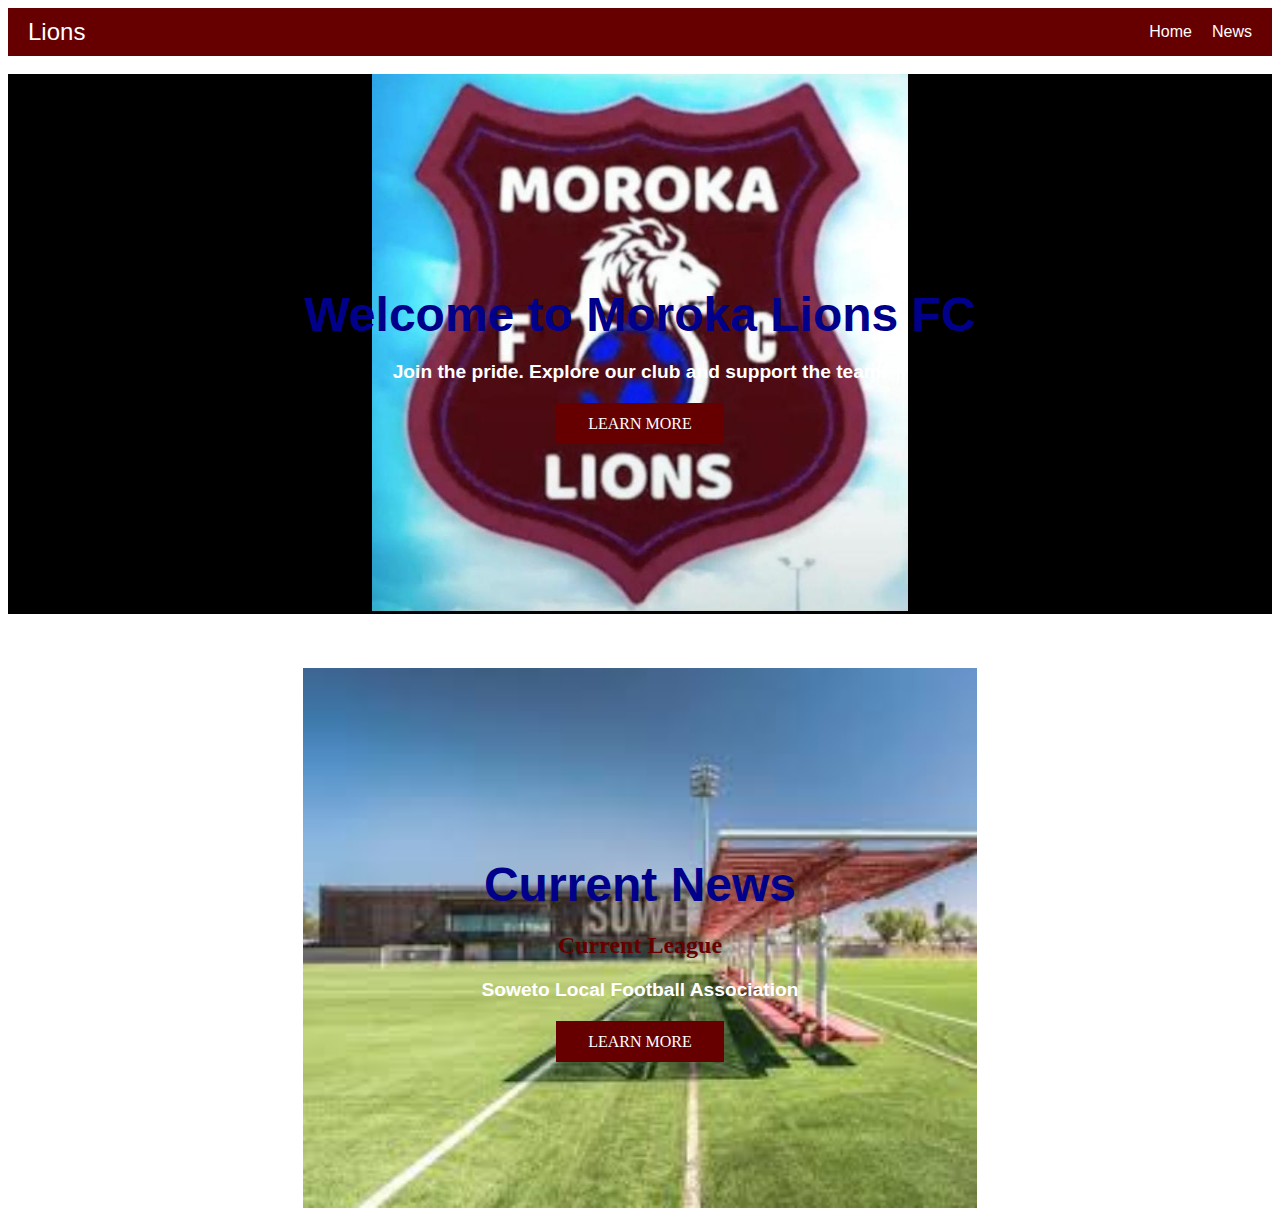
<file: index.html>
<!DOCTYPE html>
<html lang="en">
  <head>
    <link
      rel="apple-touch-icon"
      sizes="180x180"
      href="/images/favicon_io (3)/apple-touch-icon.png"
    />
    <link
      rel="icon"
      type="image/png"
      sizes="32x32"
      href="/images/favicon_io (3)/favicon-32x32.png"
    />
    <link
      rel="icon"
      type="image/png"
      sizes="16x16"
      href="/images/favicon_io (3)/favicon-16x16.png"
    />
    <link rel="manifest" href="/images/favicon_io (3)/site.webmanifest" />
    <meta charset="UTF-8" />
    <meta name="viewport" content="width=device-width, initial-scale=1.0" />
    <link rel="stylesheet" href="index.css" />
    <title>Moroka Lions FC | Home Page</title>
  </head>
  <body>
    <!-- Navbar HTML -->
    <nav class="navbar">
      <div class="container">
        <a href="#" class="logo">Lions</a>
        <div class="menu-icon" id="menu-icon">
          <div></div>
          <div></div>
          <div></div>
        </div>
        <ul class="nav-links" id="nav-links">
          <li><a href="#home">Home</a></li>
          <li><a href="news.html">News</a></li>
        </ul>
      </div>
    </nav>
    <br />

    <main>
      <!--Banner  -->
      <div class="banner">
        <div class="banner-content">
          <h1>Welcome to Moroka Lions FC</h1>
          <p>Join the pride. Explore our club and support the team!</p>
          <a href="about-us.html" class="banner-btn">Learn More</a>
        </div>
      </div>
      <br /><br /><br />
      <section>
        <div class="news-banner">
          <div class="news-content">
            <h1>Current News</h1>
            <section>
              <h2>Current League</h2>
              <p>Soweto Local Football Association</p>
            </section>

            <a href="news.html" class="news">Learn More</a>
          </div>
        </div>
      </section>
    </main>

    <script src="nav.js"></script>
    <!-- Ensure this is at the bottom of the body -->
  </body>
</html>
</file>
<file: index.css>
.navbar {
  display: flex;
  justify-content: space-between;
  align-items: center;
  padding: 10px 20px;
  background-color: #660000;
}

.navbar .container {
  width: 100%;
  display: flex;
  justify-content: space-between;
  align-items: center;
}

.navbar .logo {
  font-size: 24px;
  color: #ffffff;
  text-decoration: none;
  font-family: "Roboto", sans-serif;
}

.navbar .nav-links {
  list-style: none;
  display: flex;
  gap: 20px;
  margin: 0;
  padding: 0;
}

.navbar .nav-links li {
  display: inline-block;
}

.navbar .nav-links a {
  color: white;
  text-decoration: none;
  font-family: "Roboto", sans-serif;
}

.navbar .menu-icon {
  display: none;
  cursor: pointer;
  flex-direction: column;
  gap: 5px;
}

.navbar .menu-icon div {
  width: 25px;
  height: 3px;
  background-color: white;
}

/* Mobile styles */
@media screen and (max-width: 768px) {
  .navbar .nav-links {
    display: none;
    flex-direction: column;
    background-color: #660000;
    position: absolute;
    top: 60px;
    right: 0;
    width: 100%;
    padding: 10px;
    box-shadow: 0px 8px 16px rgba(0, 0, 0, 0.2);
  }

  .navbar .nav-links.show {
    display: flex;
  }

  .navbar .nav-links li {
    margin: 10px 0;
    text-align: center;
  }

  .navbar .menu-icon {
    display: flex;
  }

  .navbar .menu-icon div {
    background-color: white;
  }
}
.banner {
  background: url("images/logo.jpg") no-repeat center center/cover;
  background-size: contain; /* Adjusts the image size */
  background-color: #000; /* Fallback color */
  height: 60vh;
  display: flex;
  justify-content: center;
  align-items: center;
  color: #fff;
  text-align: center;
}

.banner-content h1 {
  font-size: 3rem;
  margin-bottom: 1rem;
  color: #00008b;
  font-family: "Poppins", sans-serif;
  font-weight: 800;
  font-style: normal;
}

.banner-content p {
  font-size: 1.2rem;
  margin-bottom: 2rem;
  color: white;
  font-family: "Poppins", sans-serif;
  font-weight: 700;
  font-style: normal;
}

.banner-btn {
  background-color: #660000;
  color: #fff;
  padding: 0.75rem 2rem;
  text-transform: uppercase;
  border: none;
  cursor: pointer;
  font-size: 1rem;
}

a {
  text-decoration: none;
}
.news-banner {
  background: url("[data-uri]")
    no-repeat center center/cover;
  background-size: contain; /* Adjusts the image size */
  /* background-color: #660000; Fallback color */
  height: 60vh;
  display: flex;
  justify-content: center;
  align-items: center;
  color: #fff;
  text-align: center;
  border: hidden 4px;
  border-color: #00008b;
}

.news-content h1 {
  font-size: 3rem;
  margin-bottom: 1rem;
  color: #00008b;
  font-family: "Poppins", sans-serif;
  font-weight: 800;
  font-style: normal;
}
.news-content h2 {
  color: #660000;
}

.news-content p {
  font-size: 1.2rem;
  margin-bottom: 2rem;
  color: white;
  font-family: "Poppins", sans-serif;
  font-weight: 700;
  font-style: normal;
}

.news {
  background-color: #660000;
  color: #fff;
  padding: 0.75rem 2rem;
  text-transform: uppercase;
  border: none;
  cursor: pointer;
  font-size: 1rem;
}
</file>
